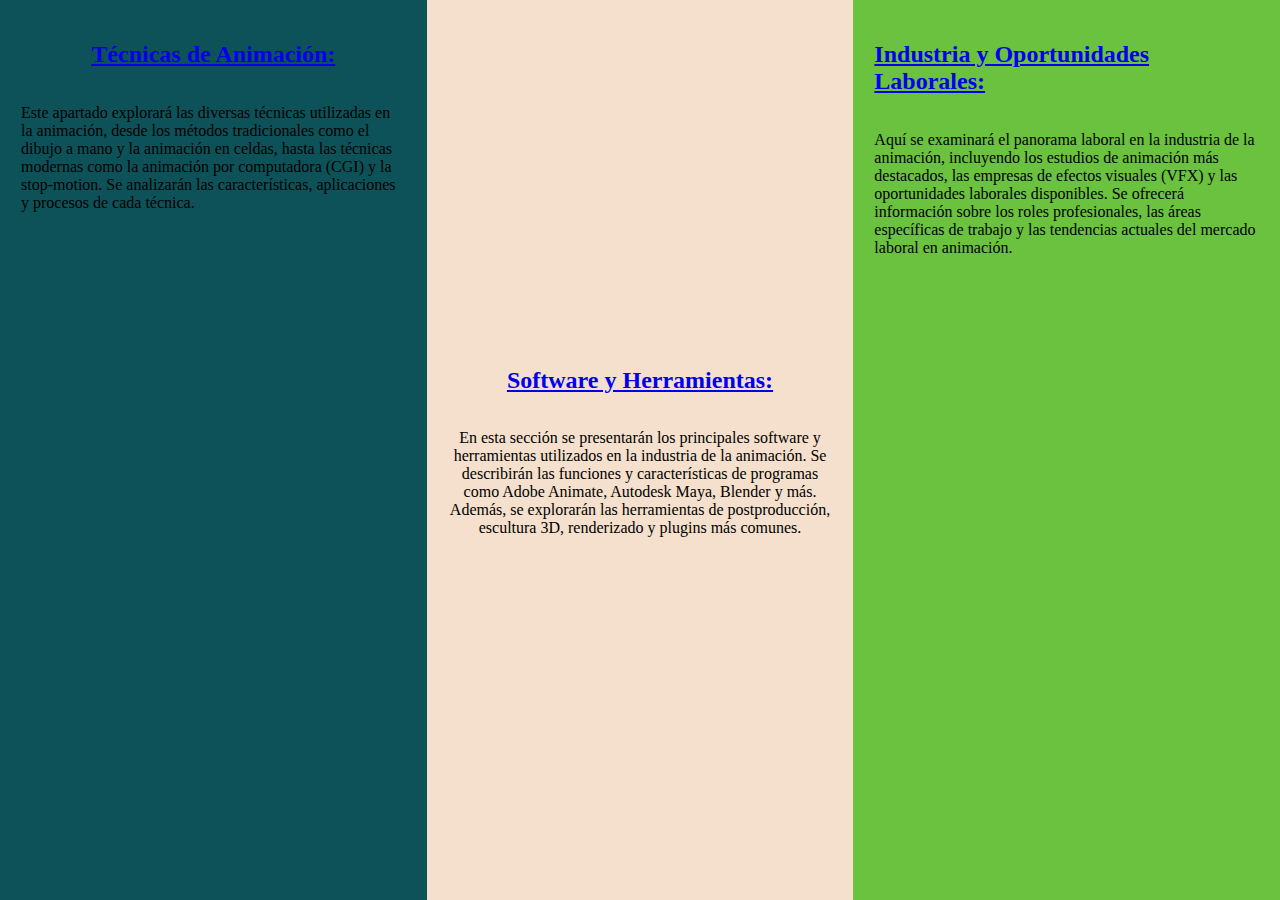
<file: cuadro3.html>
<!DOCTYPE html>
<html lang="en">
<head>
    <meta charset="UTF-8">
    <meta name="viewport" content="width=device-width, initial-scale=1.0">
    <title>DATOS SOBRE LA CARRERA</title>
    <link rel="stylesheet" type="text/css" href="cuadro3.css">
</head>
<body>
    <div class="contenedor-columnas">
        <div class="columna1">
            <h2><a href="pagina1.html"><b>Técnicas de Animación:</a></b></h2>
            <p>Este apartado explorará las diversas técnicas utilizadas en la animación, desde los métodos tradicionales como el dibujo a mano y la animación en celdas, hasta las técnicas modernas como la animación por computadora (CGI) y la stop-motion. Se analizarán las características, aplicaciones y procesos de cada técnica.</p>
        </div>
        <div class="columna2">
            <h2><a href="pagina2.html"><b>Software y Herramientas:</a></b></h2>
            <p>En esta sección se presentarán los principales software y herramientas utilizados en la industria de la animación. Se describirán las funciones y características de programas como Adobe Animate, Autodesk Maya, Blender y más. Además, se explorarán las herramientas de postproducción, escultura 3D, renderizado y plugins más comunes.</p>
        </div>
        <div class="columna3">
            <h2><a href="pagina3.html"><b>Industria y Oportunidades Laborales:</a></b></h2>
            <p>Aquí se examinará el panorama laboral en la industria de la animación, incluyendo los estudios de animación más destacados, las empresas de efectos visuales (VFX) y las oportunidades laborales disponibles. Se ofrecerá información sobre los roles profesionales, las áreas específicas de trabajo y las tendencias actuales del mercado laboral en animación.</p>
        </div>
    </div>
</body>
</html>
</file>
<file: cuadro3.css>
body {
    margin: 0; /* Elimina el margen predeterminado del cuerpo */
    overflow: hidden; /* Evita el desplazamiento vertical y horizontal */
}

.contenedor-columnas {
    display: flex; /* Utiliza el modelo de diseño flexbox */
    justify-content: space-around; /* Distribuye las columnas uniformemente en el contenedor */
    align-items: stretch; /* Estira las columnas para que ocupen todo el alto del contenedor */
    height: 100vh; /* Establece la altura del contenedor al 100% del viewport */
}

.columna1 {
    flex: 1; /* Hace que todas las columnas ocupen el mismo espacio */
    background-color: #0D5259; /* Color de fondo de las columnas */
    padding: 20px; /* Espacio interno dentro de cada columna */
    box-sizing: border-box; /* Incluye el relleno en el ancho total */
    border: 1px solid #0D5259; /* Borde alrededor de cada columna */
    display: flex; /* Utiliza el modelo de diseño flexbox */
    flex-direction: column; /* Alinea el contenido verticalmente */
    align-items: center; /* Centra verticalmente el contenido */
}

.columna2 {
    flex: 1; /* Hace que todas las columnas ocupen el mismo espacio */
    background-color: #F4E0CC; /* Color de fondo de las columnas */
    padding: 20px; /* Espacio interno dentro de cada columna */
    box-sizing: border-box; /* Incluye el relleno en el ancho total */
    border: 1px solid #F4E0CC; /* Borde alrededor de cada columna */
    display: flex; /* Utiliza el modelo de diseño flexbox */
    flex-direction: column; /* Alinea el contenido verticalmente */
    justify-content: center; /* Centra verticalmente el contenido */
    text-align: center; /* Centra horizontalmente el texto */
}

.columna3 {
    flex: 1; /* Hace que todas las columnas ocupen el mismo espacio */
    background-color: #6AC23F; /* Color de fondo de las columnas */
    padding: 20px; /* Espacio interno dentro de cada columna */
    box-sizing: border-box; /* Incluye el relleno en el ancho total */
    border: 1px solid #6AC23F; /* Borde alrededor de cada columna */
    display: flex; /* Utiliza el modelo de diseño flexbox */
    flex-direction: column; /* Alinea el contenido verticalmente */
    align-items: center; /* Centra verticalmente el contenido */
}
</file>
